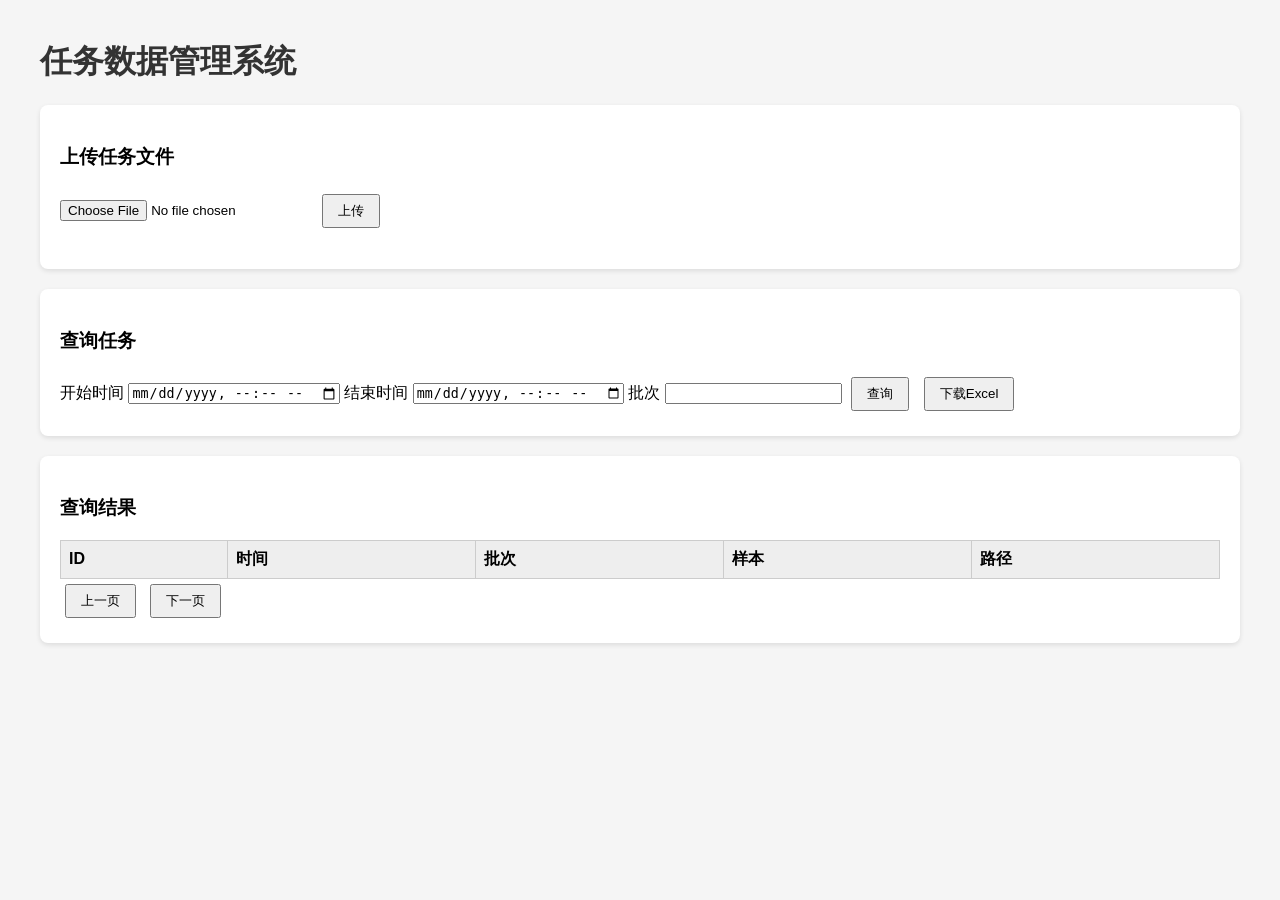
<file: data_manage/app/templates/index.html>
<!DOCTYPE html>
<html>

<head>
<meta charset="utf-8">
<title>任务数据管理系统</title>

<style>

body{
font-family: Arial;
margin:40px;
background:#f5f5f5;
}

h1{
color:#333;
}

.panel{
background:white;
padding:20px;
margin-bottom:20px;
border-radius:8px;
box-shadow:0 2px 5px rgba(0,0,0,0.1);
}

button{
padding:6px 14px;
margin:5px;
cursor:pointer;
}

table{
border-collapse:collapse;
width:100%;
margin-top:10px;
}

th,td{
border:1px solid #ccc;
padding:8px;
text-align:left;
}

th{
background:#eee;
}

#status{
color:green;
}

</style>

</head>


<body>

<h1>任务数据管理系统</h1>

<div class="panel">

<h3>上传任务文件</h3>

<input type="file" id="file">

<button onclick="upload()">上传</button>

<p id="uploadStatus"></p>

</div>


<div class="panel">

<h3>查询任务</h3>

开始时间
<input type="datetime-local" id="start">

结束时间
<input type="datetime-local" id="end">

批次
<input id="batch">

<button onclick="query()">查询</button>

<button onclick="download()">下载Excel</button>

</div>


<div class="panel">

<h3>查询结果</h3>

<table id="table">

<thead>

<tr>
<th>ID</th>
<th>时间</th>
<th>批次</th>
<th>样本</th>
<th>路径</th>
</tr>

</thead>

<tbody></tbody>

</table>

<div>

<button onclick="prevPage()">上一页</button>

<span id="pageInfo"></span>

<button onclick="nextPage()">下一页</button>

</div>

</div>


<script>

let page=1
let size=20
let total=0


function upload(){

let file=document.getElementById("file").files[0]

let form=new FormData()

form.append("file",file)

fetch("/upload",{
method:"POST",
body:form
})
.then(r=>r.json())
.then(d=>{
document.getElementById("uploadStatus").innerText="上传成功"
})

}



function query(){

page=1

loadData()

}



function loadData(){

let start=document.getElementById("start").value
let end=document.getElementById("end").value
let batch=document.getElementById("batch").value

let url=`/query?start_time=${start}&end_time=${end}&page=${page}&size=${size}`

if(batch){
url+=`&batch_name=${batch}`
}

fetch(url)
.then(r=>r.json())
.then(data=>{

total=data.total

renderTable(data.data)

document.getElementById("pageInfo").innerText=
`第 ${page} 页 / 共 ${Math.ceil(total/size)} 页`

})

}



function renderTable(data){

let tbody=document.querySelector("#table tbody")

tbody.innerHTML=""

data.forEach(row=>{

let tr=document.createElement("tr")

tr.innerHTML=`
<td>${row.id}</td>
<td>${row.time}</td>
<td>${row.batch_name}</td>
<td>${row.sample_name}</td>
<td>${row.data_path}</td>
`

tbody.appendChild(tr)

})

}



function nextPage(){

if(page*size<total){

page++

loadData()

}

}


function prevPage(){

if(page>1){

page--

loadData()

}

}



function download(){

let start=document.getElementById("start").value
let end=document.getElementById("end").value

window.location=`/download?start_time=${start}&end_time=${end}`

}

</script>


</body>
</html>
</file>
